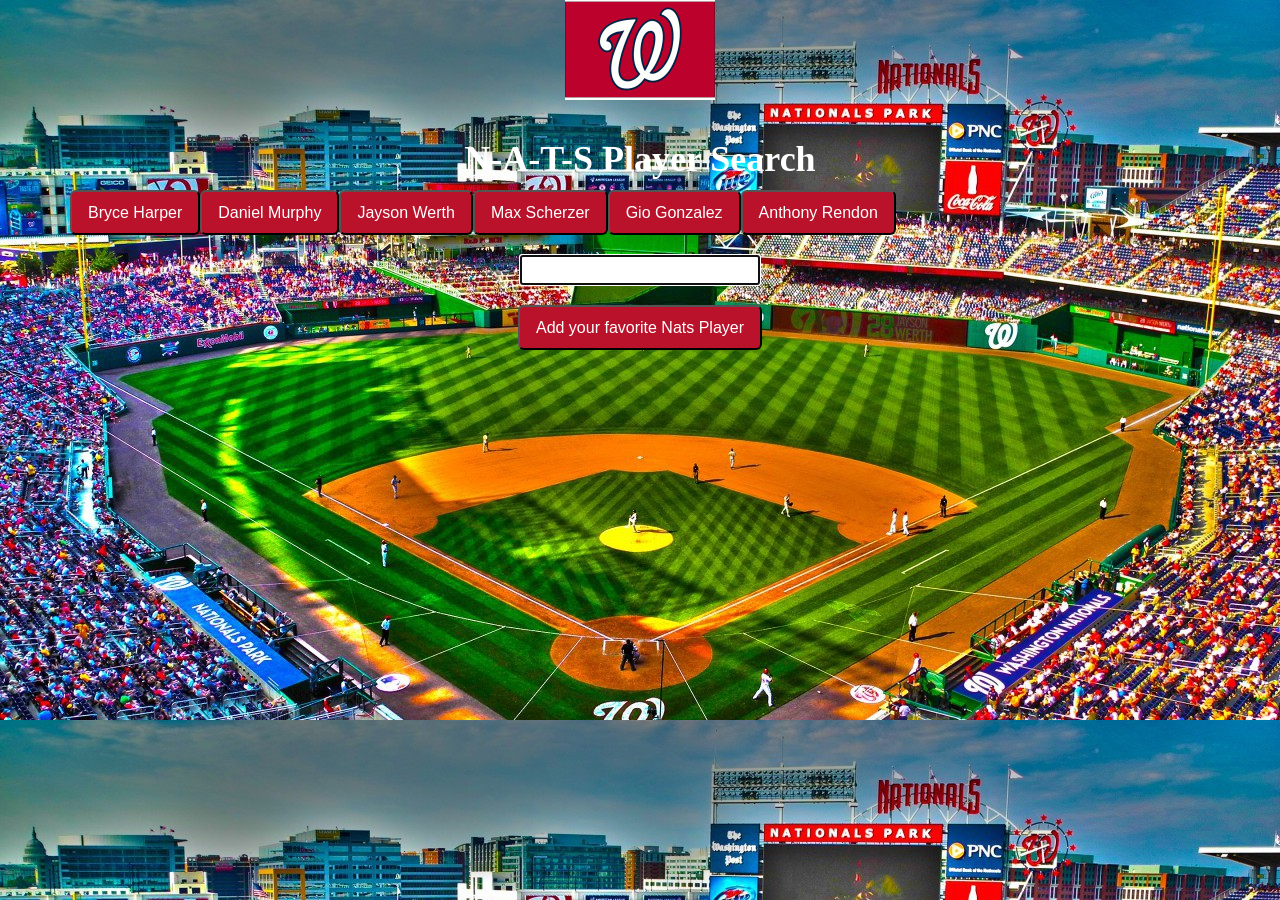
<file: index.html>
<!DOCTYPE html>
<html lang="en">

<head>
  <meta charset="utf-8">
   <!-- Linking Bootstrap  -->
      <link rel="stylesheet" href="https://maxcdn.bootstrapcdn.com/bootstrap/3.3.7/css/bootstrap.min.css">
   <!-- Linking CSS -->
   
     <link rel="stylesheet" type="text/css" href="assets\css\nats.css">
</head>

<body>

 <div class="container">
    <img class="center-block" src="assets/images/Nats.gif"><br />
    <h1 class="center-block">N-A-T-S Player Search</h1>

    <!-- Rendered Buttons will get Dumped Here  -->
    <div id="buttons-view"></div><br />
    <!-- Input form for adding new player  -->
    <form id="player-form">
    <!-- Button triggers new player to be added -->
       <input type="text" class="center-block text"  id="player-input"><br />
       <input id="add-player" class="button btn-lg center-block" type="submit" value="Add your favorite Nats Player">
    </form>

    <!-- Players will Get Dumped Dere -->
    <div id="player-view" class="flex-container wrap" ></div>

    <!-- JQuery and Java script -->
    <script src="https://cdnjs.cloudflare.com/ajax/libs/jquery/3.2.1/jquery.min.js"></script>
    <script type="text/javascript" src="assets/js/natsJscript.js"></script>
  </div>
</body>
</html>
</file>
